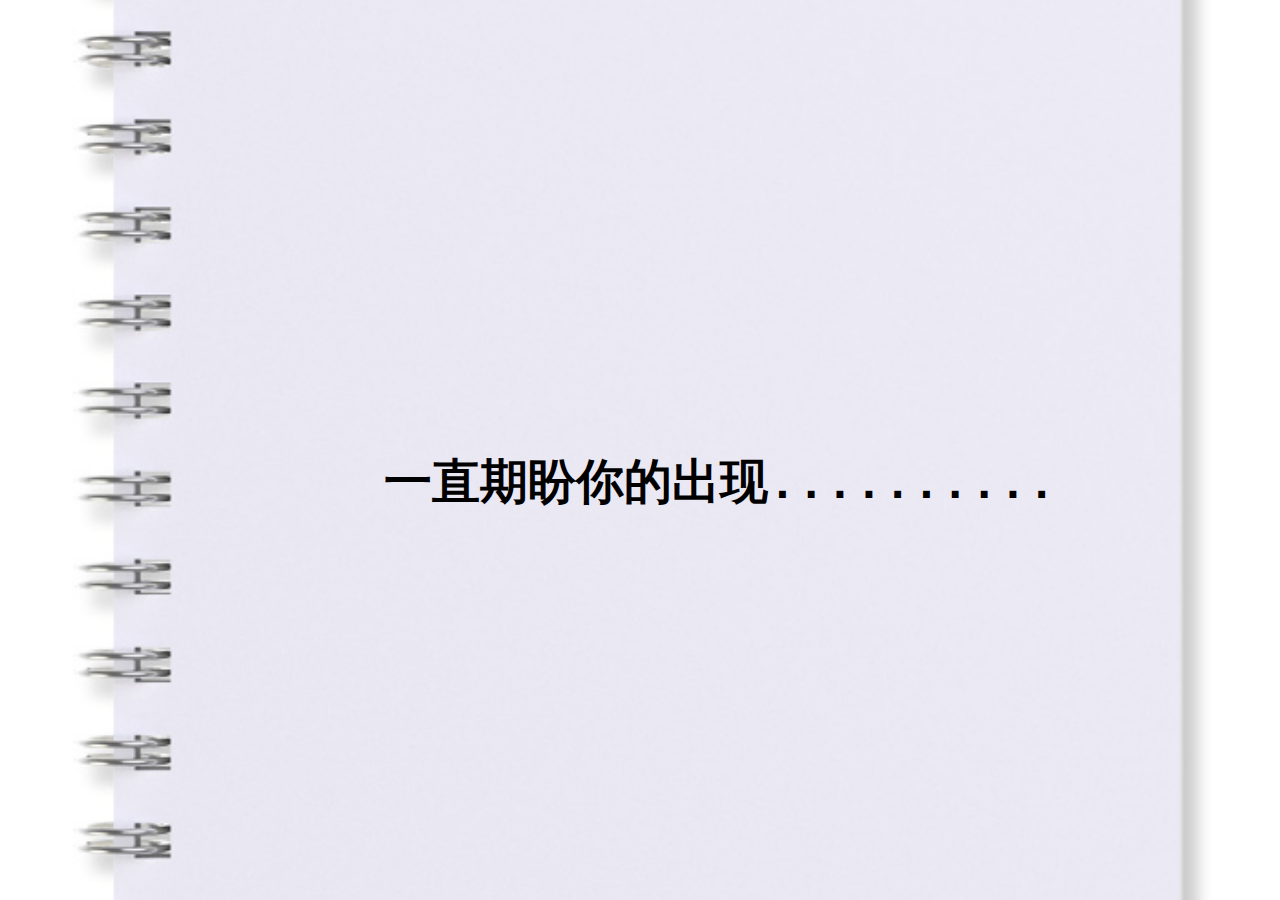
<file: index.html>
<html>
<head>
    <meta charset="UTF-8">
    <title>Valentina</title>
    <link href="css/main.css" rel="stylesheet" type="text/css"/>
    <script src="js/lettuce.js"></script>
    <script src="js/app.js"></script>
</head>
<body>
<div id="results">
    <div class="home"><h1 class="typing">一直期盼你的出现..........</h1></div>
</div>
</body>
</html>
</file>
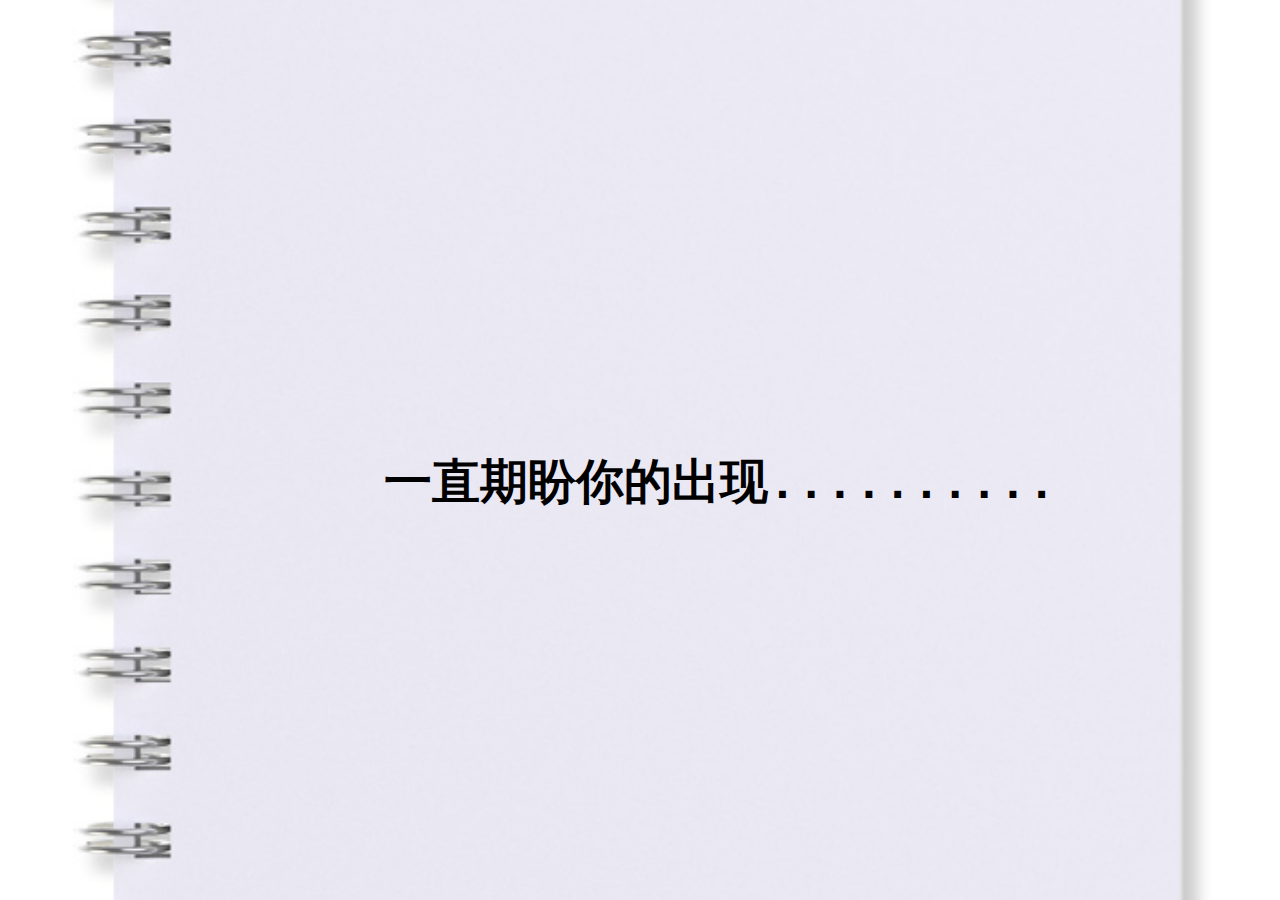
<file: static/index.html>
<html>
<head>
    <meta charset="UTF-8">
    <title>程序员情人节礼物大作战</title>
    <meta name="description" content="程序员情人节礼物大作战 - Valentine's Day">
    <link href="css/main.css" rel="stylesheet" type="text/css"/>
    <script src="js/lettuce.js"></script>
    <script src="js/app.js"></script>
</head>
<body>
<div id="results">
    <div class="home"><h1 class="typing">一直期盼你的出现..........</h1></div>
</div>
</body>
</html>
</file>
<file: css/main.css>
body{
    margin:0;
}

@-webkit-keyframes typing {
    from { width: 0 }
    to { width:30em }
}

@-moz-keyframes typing {
    from { width: 0 }
    to { width:30em }
}

@-webkit-keyframes blink-caret {
    from, to { border-color: transparent }
    50% { border-color: black }
}

@-moz-keyframes blink-caret {
    from, to { border-color: transparent }
    50% { border-color: black }
}

body { font-family: Consolas, monospace; }

.typing {
    font-size:300%;
    width:30em;
    white-space:nowrap;
    overflow:hidden;
    border-right: .1em solid black;

    -webkit-animation: typing 8s steps(30, end), /* # of steps = # of characters */
    blink-caret 1s step-end infinite;
    -moz-animation: typing 8s steps(30, end), /* # of steps = # of characters */
    blink-caret 1s step-end infinite;
}

#results{
    margin: 0px;
    padding: 0px;
}

h3 {
    color:#fff;
    margin: 0 auto;
    top: 40%;
    left: 20%;
    position: absolute;
}

.home {
    background: url("../images/notebook.jpg") no-repeat center center fixed;
    -webkit-background-size: cover;
    -moz-background-size: cover;
    -o-background-size: cover;
    background-size: cover;
    height:100%;
}

.rise {
    background: url("../images/rise.jpg") no-repeat center center fixed;
    -webkit-background-size: cover;
    -moz-background-size: cover;
    -o-background-size: cover;
    background-size: cover;
    height:100%;
}

.down {
    background: url("../images/down.jpg") no-repeat center center fixed;
    -webkit-background-size: cover;
    -moz-background-size: cover;
    -o-background-size: cover;
    background-size: cover;
    height:100%;
}

.yours {
    background: url("../images/yours.jpg") no-repeat center center fixed;
    -webkit-background-size: cover;
    -moz-background-size: cover;
    -o-background-size: cover;
    background-size: cover;
    height:100%;
}

.together {
    background: url("../images/together.jpg") no-repeat center center fixed;
    -webkit-background-size: cover;
    -moz-background-size: cover;
    -o-background-size: cover;
    background-size: cover;
    height:100%;
}

.rose {
    background: url("../images/rose.jpg") no-repeat center center fixed;
    -webkit-background-size: cover;
    -moz-background-size: cover;
    -o-background-size: cover;
    background-size: cover;
    height:100%;
}

h3 {
    font-size: 8em;
}

h1 {
    margin: 0 auto;
    top: 50%;
    left: 30%;
    position: absolute;
}

.rose h3 {
    color:	#FF007F;
}
</file>
<file: static/css/main.css>
body{
    margin:0;
}

@-webkit-keyframes typing {
    from { width: 0 }
    to { width:30em }
}

@-moz-keyframes typing {
    from { width: 0 }
    to { width:30em }
}

@-webkit-keyframes blink-caret {
    from, to { border-color: transparent }
    50% { border-color: black }
}

@-moz-keyframes blink-caret {
    from, to { border-color: transparent }
    50% { border-color: black }
}

body { font-family: Consolas, monospace; }

.typing {
    font-size:300%;
    width:30em;
    white-space:nowrap;
    overflow:hidden;
    border-right: .1em solid black;

    -webkit-animation: typing 8s steps(30, end), /* # of steps = # of characters */
    blink-caret 1s step-end infinite;
    -moz-animation: typing 8s steps(30, end), /* # of steps = # of characters */
    blink-caret 1s step-end infinite;
}

#results{
    margin: 0px;
    padding: 0px;
}

h3 {
    color:#fff;
    margin: 0 auto;
    top: 40%;
    left: 20%;
    position: absolute;
}

.home {
    background: url("../images/home.jpg") no-repeat center center fixed;
    -webkit-background-size: cover;
    -moz-background-size: cover;
    -o-background-size: cover;
    background-size: cover;
    height:100%;
}

.rise {
    background: url("../images/rise.jpg") no-repeat center center fixed;
    -webkit-background-size: cover;
    -moz-background-size: cover;
    -o-background-size: cover;
    background-size: cover;
    height:100%;
}

.down {
    background: url("../images/down.jpg") no-repeat center center fixed;
    -webkit-background-size: cover;
    -moz-background-size: cover;
    -o-background-size: cover;
    background-size: cover;
    height:100%;
}

.yours {
    background: url("../images/yours.jpg") no-repeat center center fixed;
    -webkit-background-size: cover;
    -moz-background-size: cover;
    -o-background-size: cover;
    background-size: cover;
    height:100%;
}

.together {
    background: url("../images/together.jpg") no-repeat center center fixed;
    -webkit-background-size: cover;
    -moz-background-size: cover;
    -o-background-size: cover;
    background-size: cover;
    height:100%;
}

.rose {
    background: url("../images/rose.jpg") no-repeat center center fixed;
    -webkit-background-size: cover;
    -moz-background-size: cover;
    -o-background-size: cover;
    background-size: cover;
    height:100%;
}

h3 {
    font-size: 8em;
}

h1 {
    margin: 0 auto;
    top: 50%;
    left: 30%;
    position: absolute;
}

.rose h3 {
    color:	#FF007F;
}
</file>
